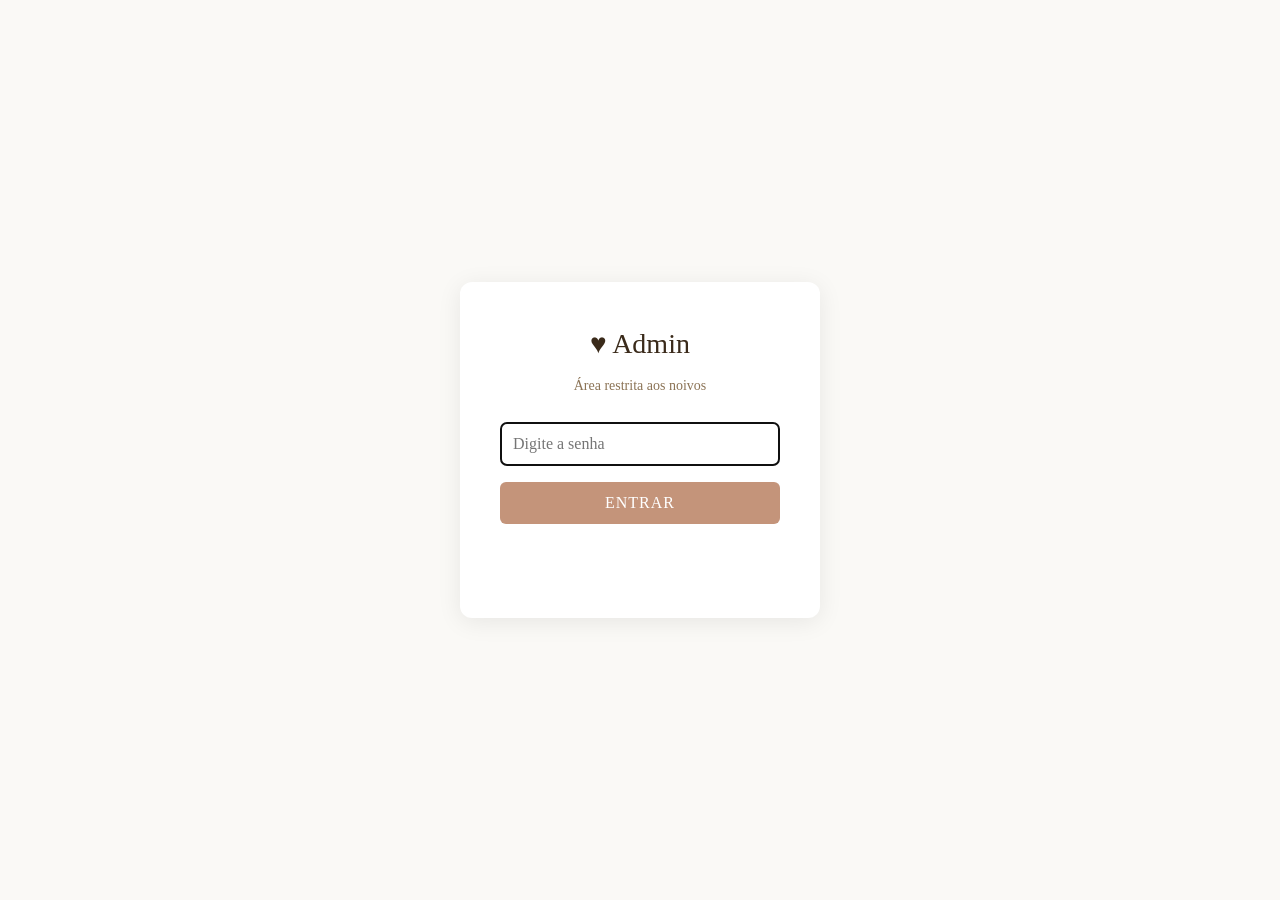
<file: admin.html>
<!DOCTYPE html>
<html lang="pt-BR">
<head>
  <meta charset="UTF-8">
  <meta name="viewport" content="width=device-width, initial-scale=1.0">
  <title>Admin - Lista de Presentes</title>
  <link rel="stylesheet" href="css/style.css">
</head>
<body class="admin-body">

  <!-- Login -->
  <div class="admin-login" id="adminLogin">
    <div class="admin-login-box">
      <h1>&#9829; Admin</h1>
      <p>Área restrita aos noivos</p>
      <input type="password" id="adminSenha" placeholder="Digite a senha" autofocus>
      <button onclick="fazerLogin()">Entrar</button>
      <p class="admin-erro" id="adminErro"></p>
    </div>
  </div>

  <!-- Painel -->
  <div class="admin-painel" id="adminPainel" style="display:none;">
    <header class="admin-header">
      <h1>&#9829; Gerenciar Presentes</h1>
      <div class="admin-header-actions">
        <button id="btnSalvar" class="admin-btn-salvar" onclick="salvarTudo()">Salvar na Planilha</button>
        <a href="index.html" class="admin-btn-voltar">Voltar ao Site</a>
      </div>
    </header>

    <div class="admin-status" id="adminStatus"></div>

    <!-- Form Adicionar/Editar -->
    <div class="admin-form-section">
      <h2 id="formTitulo">Adicionar Novo Presente</h2>
      <form id="adminForm" onsubmit="return salvarItem(event)">
        <input type="hidden" id="editId" value="">
        <div class="admin-form-grid">
          <div class="admin-form-full">
            <label>Nome</label>
            <input type="text" id="formNome" required>
          </div>
          <div>
            <label>Categoria</label>
            <div class="admin-categoria-wrap">
              <select id="formCategoriaSelect" onchange="onCategoriaChange()">
                <option value="">Carregando...</option>
              </select>
              <input type="text" id="formCategoriaNova" placeholder="Nova categoria" style="display:none;margin-top:6px;">
            </div>
          </div>
          <div>
            <label>Valor (R$)</label>
            <input type="number" id="formValorVista" step="0.01" min="0" required>
          </div>
          <div class="admin-form-full">
            <label>URL da Foto</label>
            <input type="url" id="formImagem" placeholder="https://...">
          </div>
        </div>
        <div class="admin-form-actions">
          <button type="submit" class="admin-btn-adicionar">Salvar Item</button>
          <button type="button" class="admin-btn-cancelar" onclick="cancelarEdicao()">Cancelar</button>
        </div>
      </form>
    </div>

    <!-- Lista -->
    <div class="admin-lista-section">
      <h2>Lista de Presentes (<span id="totalItens">0</span> itens)</h2>
      <div id="adminLista" class="admin-lista"></div>
    </div>
  </div>

  <script src="js/presentes.js"></script>
  <script src="js/admin.js"></script>
</body>
</html>
</file>
<file: css/style.css>
* {
  margin: 0;
  padding: 0;
  box-sizing: border-box;
}

html {
  scroll-behavior: smooth;
}

body {
  font-family: 'Georgia', 'Times New Roman', serif;
  color: #4a4a4a;
  background: #fffdf7;
  line-height: 1.6;
}

.container {
  max-width: 1100px;
  margin: 0 auto;
  padding: 0 20px;
}

/* Header / Nav */
header {
  position: fixed;
  top: 0;
  left: 0;
  right: 0;
  background: rgba(255, 253, 247, 0.97);
  border-bottom: 1px solid #e8e0d0;
  z-index: 1000;
  transition: transform 0.3s ease, box-shadow 0.3s;
}

header.hidden {
  transform: translateY(-100%);
}

header.scrolled {
  box-shadow: 0 2px 12px rgba(0,0,0,0.08);
}

nav {
  display: flex;
  align-items: center;
  justify-content: space-between;
  padding: 0 24px;
  height: 60px;
  max-width: 1100px;
  margin: 0 auto;
}

.nav-brand {
  display: flex;
  align-items: center;
  gap: 8px;
  font-size: 14px;
  letter-spacing: 2px;
  text-transform: uppercase;
  color: #8b7355;
}

.nav-brand .heart {
  color: #c4947a;
  font-size: 16px;
}

.nav-links {
  display: flex;
  gap: 6px;
  list-style: none;
  align-items: center;
}

.nav-links a {
  text-decoration: none;
  color: #6a5a4a;
  font-size: 12px;
  letter-spacing: 1px;
  text-transform: uppercase;
  padding: 8px 12px;
  border-radius: 4px;
  transition: color 0.2s, background 0.2s;
  white-space: nowrap;
}

.nav-links a:hover,
.nav-links a.active {
  color: #c4947a;
  background: rgba(196, 148, 122, 0.08);
}

.menu-toggle {
  display: none;
  background: none;
  border: none;
  font-size: 24px;
  color: #6a5a4a;
  cursor: pointer;
  padding: 4px;
}

/* Hero */
.hero {
  min-height: 100vh;
  display: flex;
  flex-direction: column;
  align-items: center;
  justify-content: center;
  text-align: center;
  padding: 120px 20px 80px;
  position: relative;
  background-image: url(../images/hero.jpg);
  background-size: cover;
  background-position: center 25%;
}

.hero::before {
  content: '';
  position: absolute;
  inset: 0;
  background: rgba(0,0,0,0.45);
  z-index: 1;
}

.hero .heart-icon,
.hero h1,
.hero .date,
.hero .venue,
.hero .countdown {
  position: relative;
  z-index: 2;
}

.hero .heart-icon {
  font-size: 28px;
  color: #e8d5c0;
  margin-bottom: 16px;
}

.hero h1 {
  font-size: 48px;
  color: #fff;
  letter-spacing: 4px;
  margin-bottom: 12px;
  font-weight: 400;
  text-shadow: 0 2px 8px rgba(0,0,0,0.3);
}

.hero .date {
  font-size: 18px;
  color: #e8d5c0;
  letter-spacing: 3px;
  margin-bottom: 8px;
  text-shadow: 0 1px 4px rgba(0,0,0,0.3);
}

.hero .venue {
  font-size: 14px;
  color: #d4bfa8;
  letter-spacing: 2px;
  margin-bottom: 40px;
  text-shadow: 0 1px 4px rgba(0,0,0,0.3);
}

.countdown {
  display: flex;
  gap: 32px;
  justify-content: center;
  margin-top: 24px;
}

.countdown-item {
  text-align: center;
}

.countdown-item .num {
  font-size: 36px;
  color: #fff;
  letter-spacing: 2px;
  text-shadow: 0 1px 4px rgba(0,0,0,0.3);
}

.countdown-item .label {
  font-size: 11px;
  color: #d4bfa8;
  text-transform: uppercase;
  letter-spacing: 2px;
  margin-top: 4px;
}

/* Sections */
.section {
  padding: 80px 20px;
  border-top: 1px solid #f0e8da;
}

.section-title {
  text-align: center;
  font-size: 28px;
  color: #3a2a1a;
  letter-spacing: 3px;
  font-weight: 400;
  margin-bottom: 40px;
}

.section-subtitle {
  text-align: center;
  font-size: 14px;
  color: #8b7355;
  letter-spacing: 2px;
  margin-bottom: 48px;
}

/* Story */
.story-content {
  max-width: 700px;
  margin: 0 auto;
  text-align: center;
  font-size: 16px;
  color: #6a5a4a;
  line-height: 1.8;
}

.story-content p {
  margin-bottom: 20px;
}

/* Ceremony */
.ceremony-info {
  text-align: center;
  max-width: 600px;
  margin: 0 auto;
}

.ceremony-info .date-big {
  font-size: 24px;
  color: #3a2a1a;
  letter-spacing: 2px;
  margin-bottom: 8px;
}

.ceremony-info .time {
  font-size: 16px;
  color: #8b7355;
  margin-bottom: 16px;
}

.ceremony-info .address {
  font-size: 14px;
  color: #a08870;
  margin-bottom: 24px;
}

.btn-map {
  display: inline-block;
  text-decoration: none;
  color: #c4947a;
  border: 1px solid #c4947a;
  padding: 10px 28px;
  border-radius: 4px;
  font-size: 13px;
  letter-spacing: 1px;
  text-transform: uppercase;
  transition: all 0.2s;
}

.btn-map:hover {
  background: #c4947a;
  color: #fff;
}

.map-container {
  max-width: 600px;
  margin: 24px auto 0;
}

/* Attire */
.attire-content {
  max-width: 600px;
  margin: 0 auto;
  text-align: center;
}

.attire-content h3 {
  font-size: 16px;
  color: #3a2a1a;
  margin: 24px 0 8px;
  letter-spacing: 1px;
}

.attire-content p {
  color: #6a5a4a;
  font-size: 14px;
}

/* Gifts */
.gifts-controls {
  display: flex;
  justify-content: space-between;
  align-items: center;
  margin-bottom: 32px;
  flex-wrap: wrap;
  gap: 12px;
}

.gifts-controls select {
  padding: 8px 16px;
  border: 1px solid #d4c8b4;
  border-radius: 4px;
  background: #fff;
  color: #4a4a4a;
  font-size: 13px;
  font-family: inherit;
}

.cart-link {
  background: none;
  border: 1px solid #c4947a;
  color: #c4947a;
  padding: 8px 16px;
  border-radius: 4px;
  font-size: 12px;
  letter-spacing: 1px;
  text-transform: uppercase;
  cursor: pointer;
  font-family: inherit;
  transition: all 0.2s;
  position: relative;
}

.cart-link:hover {
  background: #c4947a;
  color: #fff;
}

.cart-badge {
  display: none;
  position: absolute;
  top: -6px;
  right: -6px;
  background: #d4735e;
  color: #fff;
  width: 18px;
  height: 18px;
  border-radius: 50%;
  font-size: 10px;
  line-height: 18px;
  text-align: center;
}

.cart-badge.show {
  display: block;
}

.gifts-grid {
  display: grid;
  grid-template-columns: repeat(auto-fill, minmax(300px, 1fr));
  gap: 20px;
}

.gift-img {
  width: 100%;
  height: 150px;
  object-fit: contain;
  object-position: center;
  background: #faf9f6;
  border-radius: 6px;
  margin-bottom: 12px;
}

.gift-card {
  background: #fff;
  border: 1px solid #eee8da;
  border-radius: 8px;
  padding: 20px;
  transition: box-shadow 0.2s, transform 0.2s;
}

.gift-card:hover {
  box-shadow: 0 4px 20px rgba(0,0,0,0.06);
  transform: translateY(-2px);
}

.gift-card .categoria {
  font-size: 11px;
  color: #a08870;
  letter-spacing: 1px;
  text-transform: uppercase;
  margin-bottom: 6px;
}

.gift-card .nome {
  font-size: 15px;
  color: #3a2a1a;
  margin-bottom: 12px;
  line-height: 1.4;
}

.gift-card .precos {
  display: flex;
  flex-direction: column;
  gap: 4px;
  margin-bottom: 16px;
}

.gift-card .preco-parcela {
  font-size: 14px;
  color: #6a5a4a;
}

.gift-card .preco-parcela span {
  color: #c4947a;
  font-weight: bold;
}

.gift-card .preco-vista {
  font-size: 18px;
  color: #3a2a1a;
  font-weight: bold;
}

.gift-card .preco-vista .label {
  font-size: 12px;
  font-weight: normal;
  color: #8b7355;
}

.btn-gift {
  width: 100%;
  padding: 10px;
  border: 1px solid #c4947a;
  background: transparent;
  color: #c4947a;
  border-radius: 4px;
  font-size: 13px;
  letter-spacing: 1px;
  text-transform: uppercase;
  cursor: pointer;
  font-family: inherit;
  transition: all 0.2s;
}

.btn-gift:hover {
  background: #c4947a;
  color: #fff;
}

.btn-gift:disabled {
  opacity: 0.4;
  cursor: not-allowed;
}

/* Cart Modal */
.modal-overlay {
  display: none;
  position: fixed;
  top: 0;
  left: 0;
  right: 0;
  bottom: 0;
  background: rgba(0,0,0,0.4);
  z-index: 2000;
  align-items: center;
  justify-content: center;
  padding: 20px;
}

.modal-overlay.open {
  display: flex;
}

.modal {
  background: #fff;
  border-radius: 12px;
  width: 100%;
  max-width: 520px;
  max-height: 90vh;
  overflow-y: auto;
  padding: 32px;
}

.modal h2 {
  font-size: 20px;
  color: #3a2a1a;
  letter-spacing: 2px;
  font-weight: 400;
  margin-bottom: 24px;
  text-align: center;
}

.cart-items {
  list-style: none;
  margin-bottom: 20px;
}

.cart-item {
  display: flex;
  justify-content: space-between;
  align-items: flex-start;
  padding: 12px 0;
  border-bottom: 1px solid #f0e8da;
}

.cart-item-info {
  flex: 1;
  padding-right: 12px;
}

.cart-item-nome {
  font-size: 14px;
  color: #3a2a1a;
  margin-bottom: 4px;
}

.cart-item-valor {
  font-size: 14px;
  color: #c4947a;
}

.cart-item-remove {
  background: none;
  border: none;
  color: #d4735e;
  cursor: pointer;
  font-size: 18px;
  padding: 4px;
}

.cart-item-mensagem {
  width: 100%;
  padding: 8px 10px;
  border: 1px solid #d4c8b4;
  border-radius: 4px;
  font-size: 12px;
  font-family: inherit;
  color: #4a4a4a;
  background: #f9f5ef;
  resize: vertical;
  min-height: 48px;
  margin-top: 8px;
  transition: border-color 0.2s;
}

.cart-item-mensagem:focus {
  outline: none;
  border-color: #c4947a;
  background: #fff;
}

.cart-item-mensagem::placeholder {
  color: #b8a894;
}

.cart-total {
  display: flex;
  justify-content: space-between;
  font-size: 18px;
  color: #3a2a1a;
  padding: 16px 0;
  border-top: 2px solid #e8e0d0;
  margin-bottom: 20px;
}

.cart-actions {
  display: flex;
  gap: 12px;
  flex-direction: column;
}

.btn-continuar {
  background: none;
  border: 1px solid #d4c8b4;
  color: #6a5a4a;
  padding: 12px;
  border-radius: 4px;
  font-size: 13px;
  letter-spacing: 1px;
  text-transform: uppercase;
  cursor: pointer;
  font-family: inherit;
  transition: all 0.2s;
}

.btn-continuar:hover {
  background: #f5efe6;
}

.btn-checkout {
  background: #c4947a;
  border: none;
  color: #fff;
  padding: 14px;
  border-radius: 4px;
  font-size: 14px;
  letter-spacing: 1px;
  text-transform: uppercase;
  cursor: pointer;
  font-family: inherit;
  transition: all 0.2s;
}

.btn-checkout:hover {
  background: #b07d62;
}

.cart-empty {
  text-align: center;
  padding: 40px 0;
  color: #a08870;
}

.limit-msg {
  text-align: center;
  font-size: 12px;
  color: #d4735e;
  margin-top: 8px;
}

/* Checkout */
.checkout-section {
  padding: 100px 20px 80px;
  min-height: 100vh;
}

.checkout-container {
  max-width: 500px;
  margin: 0 auto;
  background: #fff;
  border-radius: 12px;
  padding: 40px;
  border: 1px solid #eee8da;
}

.checkout-container h2 {
  text-align: center;
  font-size: 22px;
  color: #3a2a1a;
  letter-spacing: 2px;
  font-weight: 400;
  margin-bottom: 32px;
}

.checkout-resumo {
  margin-bottom: 24px;
}

.checkout-item {
  display: flex;
  justify-content: space-between;
  padding: 8px 0;
  font-size: 14px;
  color: #6a5a4a;
}

.checkout-mensagem {
  font-size: 12px;
  color: #a08870;
  font-style: italic;
  margin-top: 4px;
}

.checkout-total {
  display: flex;
  justify-content: space-between;
  font-size: 20px;
  color: #3a2a1a;
  padding: 16px 0;
  border-top: 2px solid #e8e0d0;
  margin-top: 8px;
}

.pix-area {
  text-align: center;
  padding: 24px 0;
}

.pix-area .pix-label {
  font-size: 14px;
  color: #8b7355;
  margin-bottom: 16px;
  letter-spacing: 1px;
}

#pix-qrcode {
  display: inline-block;
  padding: 16px;
  background: #fff;
  border: 1px solid #eee8da;
  border-radius: 8px;
  margin-bottom: 16px;
}

#pix-qrcode img {
  display: block;
}

.pix-copia-cola-wrap {
  display: flex;
  gap: 8px;
  margin-top: 12px;
}

#pix-copia-cola {
  flex: 1;
  padding: 10px;
  border: 1px solid #d4c8b4;
  border-radius: 4px;
  font-size: 11px;
  color: #6a5a4a;
  background: #f9f5ef;
  font-family: monospace;
}

#btn-copiar {
  background: #c4947a;
  border: none;
  color: #fff;
  padding: 10px 16px;
  border-radius: 4px;
  font-size: 12px;
  cursor: pointer;
  transition: background 0.2s;
  font-family: inherit;
  white-space: nowrap;
}

#btn-copiar:hover {
  background: #b07d62;
}

.pix-footer {
  text-align: center;
  font-size: 12px;
  color: #a08870;
  margin-top: 16px;
}

.pix-footer strong {
  color: #6a5a4a;
}

.btn-voltar-lista {
  display: block;
  width: 100%;
  background: none;
  border: 1px solid #d4c8b4;
  color: #6a5a4a;
  padding: 12px;
  border-radius: 4px;
  font-size: 13px;
  letter-spacing: 1px;
  text-transform: uppercase;
  cursor: pointer;
  font-family: inherit;
  margin-top: 16px;
  text-align: center;
  text-decoration: none;
  transition: all 0.2s;
}

.btn-voltar-lista:hover {
  background: #f5efe6;
}

/* RSVP */
.rsvp-form {
  max-width: 500px;
  margin: 0 auto;
}

.rsvp-form label {
  display: block;
  font-size: 13px;
  color: #6a5a4a;
  margin-bottom: 4px;
  letter-spacing: 1px;
}

.rsvp-form input,
.rsvp-form select,
.rsvp-form textarea {
  width: 100%;
  padding: 10px 14px;
  border: 1px solid #d4c8b4;
  border-radius: 4px;
  font-size: 14px;
  font-family: inherit;
  color: #4a4a4a;
  background: #fff;
  margin-bottom: 16px;
  transition: border-color 0.2s;
}

.rsvp-form input:focus,
.rsvp-form select:focus,
.rsvp-form textarea:focus {
  outline: none;
  border-color: #c4947a;
}

.rsvp-form textarea {
  min-height: 80px;
  resize: vertical;
}

.btn-submit {
  width: 100%;
  background: #c4947a;
  border: none;
  color: #fff;
  padding: 14px;
  border-radius: 4px;
  font-size: 14px;
  letter-spacing: 1px;
  text-transform: uppercase;
  cursor: pointer;
  font-family: inherit;
  transition: background 0.2s;
}

.btn-submit:hover {
  background: #b07d62;
}

.rsvp-success {
  display: none;
  text-align: center;
  padding: 40px 0;
}

.rsvp-success h3 {
  font-size: 24px;
  color: #3a2a1a;
  font-weight: 400;
  margin-bottom: 12px;
}

.rsvp-success p {
  color: #8b7355;
}

/* Slider */
.slider-container {
  position: relative;
  max-width: 600px;
  margin: 0 auto 40px;
}

.slider-wrapper {
  overflow: hidden;
  border-radius: 8px;
}

.slider-track {
  display: flex;
  transition: transform 0.4s ease;
}

.slider-track img {
  width: 100%;
  flex-shrink: 0;
  display: block;
}

.slider-btn {
  position: absolute;
  top: 50%;
  transform: translateY(-50%);
  background: rgba(255,255,255,0.8);
  border: none;
  width: 36px;
  height: 36px;
  border-radius: 50%;
  font-size: 18px;
  cursor: pointer;
  color: #3a2a1a;
  transition: background 0.2s;
  z-index: 10;
}

.slider-btn:hover {
  background: #fff;
}

.slider-prev { left: 8px; }
.slider-next { right: 8px; }

.slider-dots {
  text-align: center;
  margin-top: 12px;
  display: flex;
  justify-content: center;
  gap: 6px;
  flex-wrap: wrap;
}

.slider-dots .dot {
  width: 8px;
  height: 8px;
  border-radius: 50%;
  background: #d4c8b4;
  border: none;
  cursor: pointer;
  padding: 0;
  transition: background 0.2s;
}

.slider-dots .dot.active {
  background: #c4947a;
}

/* Footer */
.footer-foto {
  position: relative;
  text-align: center;
  padding: 120px 20px 80px;
  background-size: cover;
  background-position: center;
  background-repeat: no-repeat;
  background-color: #1a1a1a;
}

.footer-overlay {
  position: relative;
  z-index: 1;
}

.footer-overlay p {
  color: #c9a96e;
  letter-spacing: 1px;
  font-size: 13px;
}

.footer-overlay .names {
  font-size: 20px;
  margin-bottom: 6px;
  color: #c9a96e;
}

/* Mobile */
@media (max-width: 768px) {
  .nav-links {
    display: none;
    position: absolute;
    top: 60px;
    left: 0;
    right: 0;
    background: rgba(255, 253, 247, 0.98);
    flex-direction: column;
    padding: 16px;
    border-bottom: 1px solid #e8e0d0;
    gap: 4px;
  }

  .nav-links.open {
    display: flex;
  }

  .nav-links a {
    font-size: 13px;
    padding: 12px;
    width: 100%;
    text-align: center;
  }

  .menu-toggle {
    display: block;
  }

  .hero h1 {
    font-size: 32px;
  }

  .countdown {
    gap: 20px;
  }

  .countdown-item .num {
    font-size: 28px;
  }

  .section-title {
    font-size: 22px;
  }

  .gifts-grid {
    grid-template-columns: 1fr;
  }

  .modal {
    padding: 20px;
  }
}

/* ─── Admin ─── */
.admin-body {
  background: #faf9f6;
  min-height: 100vh;
}

.admin-login {
  display: flex;
  align-items: center;
  justify-content: center;
  min-height: 100vh;
}

.admin-login-box {
  background: #fff;
  padding: 40px;
  border-radius: 12px;
  box-shadow: 0 4px 24px rgba(0,0,0,0.08);
  text-align: center;
  width: 100%;
  max-width: 360px;
}

.admin-login-box h1 {
  font-size: 28px;
  color: #3a2a1a;
  margin-bottom: 8px;
  font-weight: 400;
}

.admin-login-box p {
  color: #8b7355;
  margin-bottom: 24px;
  font-size: 14px;
}

.admin-login-box input {
  width: 100%;
  padding: 12px;
  border: 1px solid #ccc4b5;
  border-radius: 6px;
  font-size: 16px;
  margin-bottom: 16px;
  box-sizing: border-box;
  font-family: inherit;
}

.admin-login-box button {
  width: 100%;
  padding: 12px;
  background: #c4947a;
  color: #fff;
  border: none;
  border-radius: 6px;
  font-size: 16px;
  cursor: pointer;
  font-family: inherit;
  letter-spacing: 1px;
  text-transform: uppercase;
}

.admin-login-box button:hover {
  background: #b07d63;
}

.admin-erro {
  color: #c0392b;
  margin-top: 12px;
  font-size: 13px;
  min-height: 18px;
}

/* ─── Painel Admin ─── */
.admin-painel {
  max-width: 900px;
  margin: 0 auto;
  padding: 20px;
}

.admin-header {
  display: flex;
  align-items: center;
  justify-content: space-between;
  flex-wrap: wrap;
  gap: 12px;
  padding: 16px 0;
  border-bottom: 1px solid #eee8da;
  margin-bottom: 20px;
}

.admin-header h1 {
  font-size: 22px;
  color: #3a2a1a;
  font-weight: 400;
}

.admin-header-actions {
  display: flex;
  gap: 10px;
}

.admin-btn-salvar {
  padding: 10px 20px;
  background: #c4947a;
  color: #fff;
  border: none;
  border-radius: 6px;
  cursor: pointer;
  font-family: inherit;
  font-size: 13px;
  letter-spacing: 1px;
  text-transform: uppercase;
}

.admin-btn-salvar:hover {
  background: #b07d63;
}

.admin-btn-voltar {
  padding: 10px 20px;
  background: transparent;
  border: 1px solid #c4947a;
  color: #c4947a;
  border-radius: 6px;
  text-decoration: none;
  font-family: inherit;
  font-size: 13px;
  letter-spacing: 1px;
  text-transform: uppercase;
}

.admin-btn-voltar:hover {
  background: #f5efe6;
}

.admin-status {
  display: none;
  padding: 10px 16px;
  background: #e8f5e9;
  border-radius: 6px;
  color: #2e7d32;
  font-size: 14px;
  margin-bottom: 16px;
}

.admin-status.show {
  display: block;
}

/* ─── Form Admin ─── */
.admin-form-section {
  background: #fff;
  border-radius: 10px;
  padding: 24px;
  margin-bottom: 24px;
  border: 1px solid #eee8da;
}

.admin-form-section h2 {
  font-size: 16px;
  color: #3a2a1a;
  font-weight: 400;
  margin-bottom: 16px;
}

.admin-form-grid {
  display: grid;
  grid-template-columns: 1fr 1fr;
  gap: 12px;
}

.admin-form-full {
  grid-column: 1 / -1;
}

.admin-form-section label {
  display: block;
  font-size: 12px;
  color: #8b7355;
  text-transform: uppercase;
  letter-spacing: 1px;
  margin-bottom: 4px;
}

.admin-form-section input {
  width: 100%;
  padding: 10px;
  border: 1px solid #ccc4b5;
  border-radius: 4px;
  font-size: 14px;
  font-family: inherit;
  box-sizing: border-box;
}

.admin-form-section input:focus {
  outline: none;
  border-color: #c4947a;
}

.admin-form-section select {
  width: 100%;
  padding: 10px;
  border: 1px solid #ccc4b5;
  border-radius: 4px;
  font-size: 14px;
  font-family: inherit;
  box-sizing: border-box;
  background: #fff;
}

.admin-form-section select:focus {
  outline: none;
  border-color: #c4947a;
}

.admin-categoria-wrap {
  display: flex;
  flex-direction: column;
}

.admin-form-actions {
  display: flex;
  gap: 10px;
  margin-top: 16px;
}

.admin-btn-adicionar {
  padding: 10px 20px;
  background: #c4947a;
  color: #fff;
  border: none;
  border-radius: 6px;
  cursor: pointer;
  font-family: inherit;
  font-size: 13px;
  letter-spacing: 1px;
  text-transform: uppercase;
}

.admin-btn-adicionar:hover {
  background: #b07d63;
}

.admin-btn-cancelar {
  padding: 10px 20px;
  background: transparent;
  border: 1px solid #ccc4b5;
  color: #8b7355;
  border-radius: 6px;
  cursor: pointer;
  font-family: inherit;
  font-size: 13px;
  letter-spacing: 1px;
  text-transform: uppercase;
}

.admin-btn-cancelar:hover {
  background: #f5efe6;
}

/* ─── Lista Admin ─── */
.admin-lista-section {
  background: #fff;
  border-radius: 10px;
  padding: 24px;
  border: 1px solid #eee8da;
}

.admin-lista-section h2 {
  font-size: 16px;
  color: #3a2a1a;
  font-weight: 400;
  margin-bottom: 16px;
}

.admin-lista {
  display: flex;
  flex-direction: column;
  gap: 8px;
}

.admin-item {
  display: flex;
  align-items: center;
  gap: 12px;
  padding: 10px 12px;
  background: #faf9f6;
  border-radius: 8px;
  border: 1px solid #eee8da;
}

.admin-thumb {
  width: 48px;
  height: 48px;
  border-radius: 6px;
  object-fit: cover;
  flex-shrink: 0;
}

.admin-thumb-empty {
  display: flex;
  align-items: center;
  justify-content: center;
  background: #f0e8da;
  color: #c4947a;
  font-size: 18px;
}

.admin-item-info {
  flex: 1;
  min-width: 0;
}

.admin-item-nome {
  font-size: 14px;
  color: #3a2a1a;
  white-space: nowrap;
  overflow: hidden;
  text-overflow: ellipsis;
}

.admin-item-detalhes {
  font-size: 12px;
  color: #8b7355;
}

.admin-item-botoes {
  display: flex;
  gap: 4px;
  flex-shrink: 0;
}

.admin-item-botoes button {
  width: 32px;
  height: 32px;
  border: 1px solid #ccc4b5;
  background: #fff;
  border-radius: 4px;
  cursor: pointer;
  font-size: 12px;
  display: flex;
  align-items: center;
  justify-content: center;
  color: #8b7355;
}

.admin-item-botoes button:hover:not([disabled]) {
  background: #f5efe6;
  border-color: #c4947a;
}

.admin-item-botoes button[disabled] {
  opacity: 0.3;
  cursor: not-allowed;
}

.admin-btn-editar:hover:not([disabled]) {
  color: #2e7d32;
}

.admin-btn-excluir:hover:not([disabled]) {
  color: #c0392b;
  border-color: #c0392b;
}

.admin-vazio {
  text-align: center;
  color: #8b7355;
  padding: 40px;
  font-size: 14px;
}

/* ─── Admin Responsivo ─── */
@media (max-width: 600px) {
  .admin-header {
    flex-direction: column;
    align-items: flex-start;
  }

  .admin-form-grid {
    grid-template-columns: 1fr;
  }

  .admin-item {
    flex-wrap: wrap;
  }

  .admin-item-botoes {
    width: 100%;
    justify-content: flex-end;
    margin-top: 4px;
  }
}
</file>
